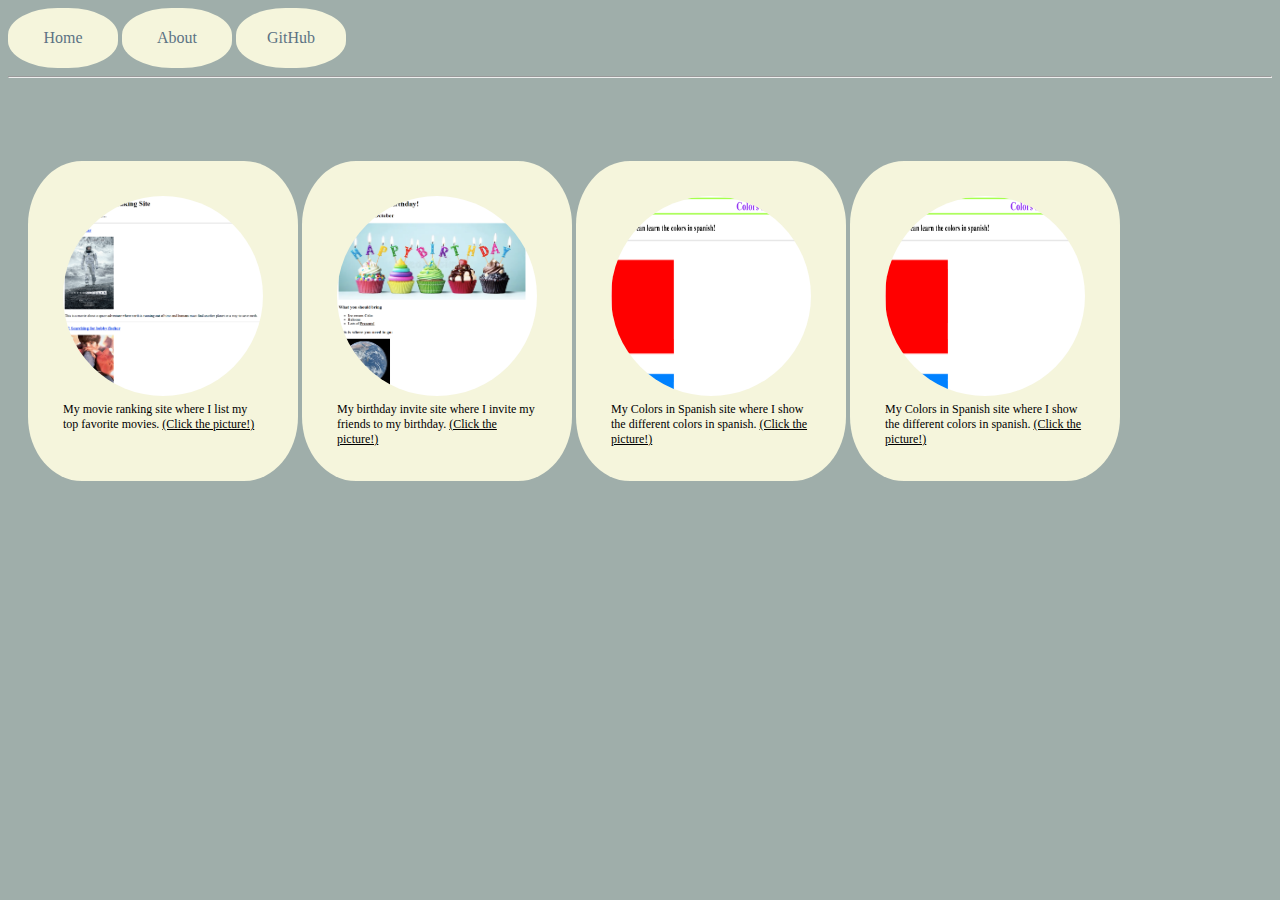
<file: index.html>
<!DOCTYPE html>
<html lang="en">

<head>

  <meta charset="UTF-8">
  <title> Mario's Portfolio </title>
  <link href="PortfolioStyling.css" rel="stylesheet" type="text/css">

</head>

<body id="site-background">

  <div class="menu-buttons">

    <p> Home </p>
  
  </div>  
    
  <div class="menu-buttons">

    <p> About </p>

  </div>
  
  <div class="menu-buttons">

    <p> GitHub </p>

  </div> 

  <hr>

  <div class="project-visuals">

    <a href="Movie Ranking/Movie Ranking Web Page Project.html">
      <img class="image-sizing" src="Website-Pictures/picture for portfolio movie ranking site.png" alt="movie ranking site">
    </a>

    <p class="Fancy-Font"> My movie ranking site where I list my top favorite movies. <u>(Click the picture!)</u>
    </p>

  </div>

  <div class="project-visuals">

    <a href="Birthday Invite/Birthday Invite web page.html"> 
      
      <img class="image-sizing" src="Website-Pictures/picture for portfolio birthday.png" alt="birthday invite site">

    </a>

    <p class="Fancy-Font">
      My birthday invite site where I invite my friends to my birthday. <u>(Click the picture!)</u>
    </p>

  </div>

  <div class="project-visuals">

    <a href="Colors-in-Spanish-Project/Colors-In-Spanish-CSS.html"> 

      <img class="image-sizing" src="Website-Pictures/Colors-In-Spanish-Web-Pic.png" alt="Colors In Spanish site">

    </a>

    <p class="Fancy-Font">
      My Colors in Spanish site where I show the different colors in spanish. <u>(Click the picture!)</u>
    </p>

  </div>
  
  <div class="project-visuals">

    <a href="Colors-in-Spanish-Project/Colors-In-Spanish-CSS.html"> 
      
      <img class="image-sizing" src="Website-Pictures/Colors-In-Spanish-Web-Pic.png" alt="Colors In Spanish site">
    
    </a>

    <p class="Fancy-Font">
      My Colors in Spanish site where I show the different colors in spanish. <u>(Click the picture!)</u>
    </p>

  </div>


</body>

</html>
</file>
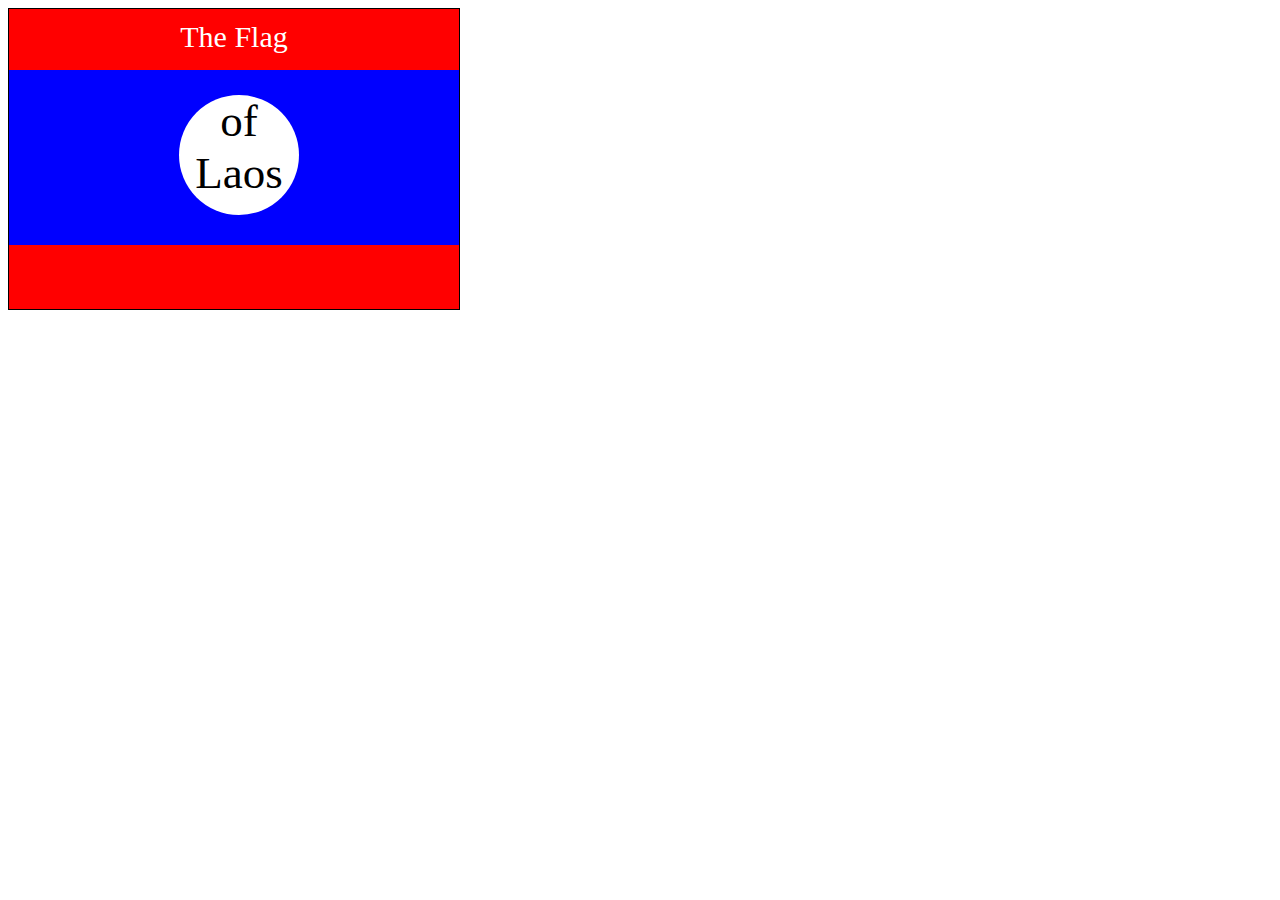
<file: Flag-Of-Laos-Project/Flag-Of-Laos-Project-CSS.html>
<!DOCTYPE html>

<html>

<head>

  <meta charset="utf-8">
  <meta name="viewport" content="width=device-width">
  <title>Flag Of Laos!</title>
  <link href="Flag-Of-Laos-Style.css" rel="stylesheet" type="text/css" />

</head>

<body>

  <div class="flag">

    <p id=text-custom> The Flag </p>

    <div id="rectangle">

      <div id="circle">

        <p id="text-custom-laos"> of Laos </p </div>

      </div>

    </div>

</body>

</html>
</file>
<file: PortfolioStyling.css>
.menu-buttons {
  position:relative;
  display: inline-block;
  padding: 5px;
  color: #5c7384;
  background-color: beige;
  border-radius: 45%;
  width: 100px;
  height: 50px;
  text-align: center;
  text-wrap: nowrap;
}

#site-background {
  background-color: #9FAEAA;
}

.image-sizing{
  width: 200px;
  height: 200px;
  border-radius: 50%;
}

.project-visuals{
  padding: 35px;
  position: relative;
  width: 200px;
  height: 250px;
  left: 20px;
  top: 75px;
  display:inline-block;
  background-color: beige;
  border-radius: 20%;

}

.Fancy-Font {
  font-family: lucida handwriting;
  font-size: 12px;
  width: 200px;
  height: 200px;
  margin-top: 2px;
  overflow: hidden;
}

#logo {
  height: 5px;
  width: 5px;
  display: inline-block;
}
</file>
<file: Flag-Of-Laos-Project/Flag-Of-Laos-Style.css>
#Red-Box {
  box-sizing: 100px;
  box
}

#Blue-Box {}

#White-Circle {}

.flag {
  background-color: red;
  height: 300px;
  width: 450px;
  border-width: 1px;
  border-style: solid;
}

#text-custom {
  text-align: center;
  font-size: 30px;
  padding: 1px;
  margin-top: 10px;
  color: white;
}

#rectangle {
  background-color: blue;
  height: 175px;
  margin-top: -30px;
}

#circle {
  background-color: white;
  position: relative;
  left: 170px;
  top: 25px;
  width: 120px;
  height: 120px;
  border-radius: 50%;
}

#text-custom-laos {
  text-align: center;
  font-size: 45px;
}
</file>
